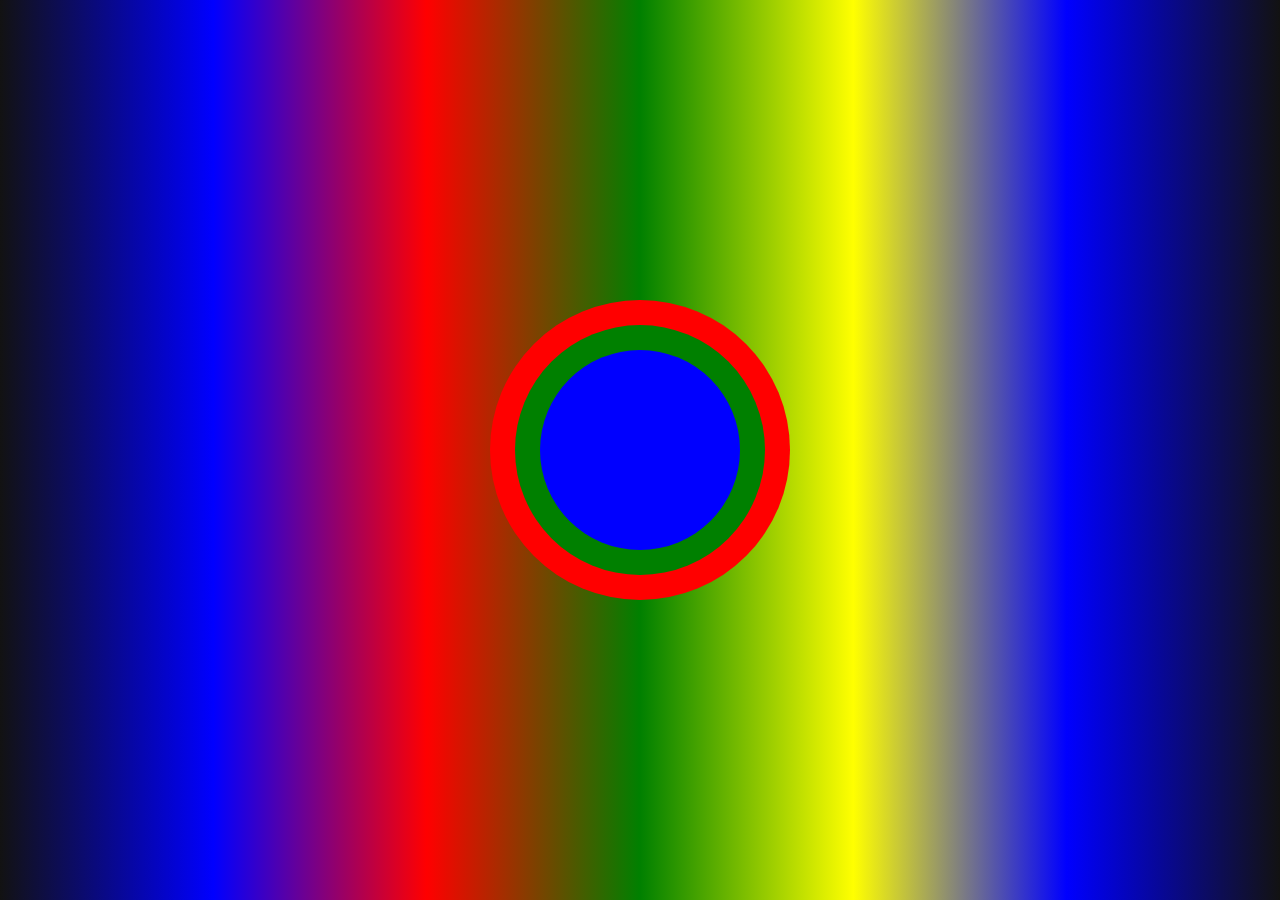
<file: index.html>
<!DOCTYPE html>
<html lang="en">
<head>
    <meta charset="UTF-8">
    <meta name="viewport" content="width=device-width, initial-scale=1.0">
    <link rel="stylesheet" href="/style.css">
    <link rel="icon" type="image/x-icon" href="/favicon.png">
    <title>Circled Circles</title>
</head>
<body>
    <div class="container">
        
        <label for="checkbox" class="circled-circles">
            <input type="checkbox" id="checkbox">
            <div class="black"></div>
            <div class="red"></div>
            <div class="green"></div>
            <div class="blue"></div>
        </label>
    </div>
</body>
</html>
</file>
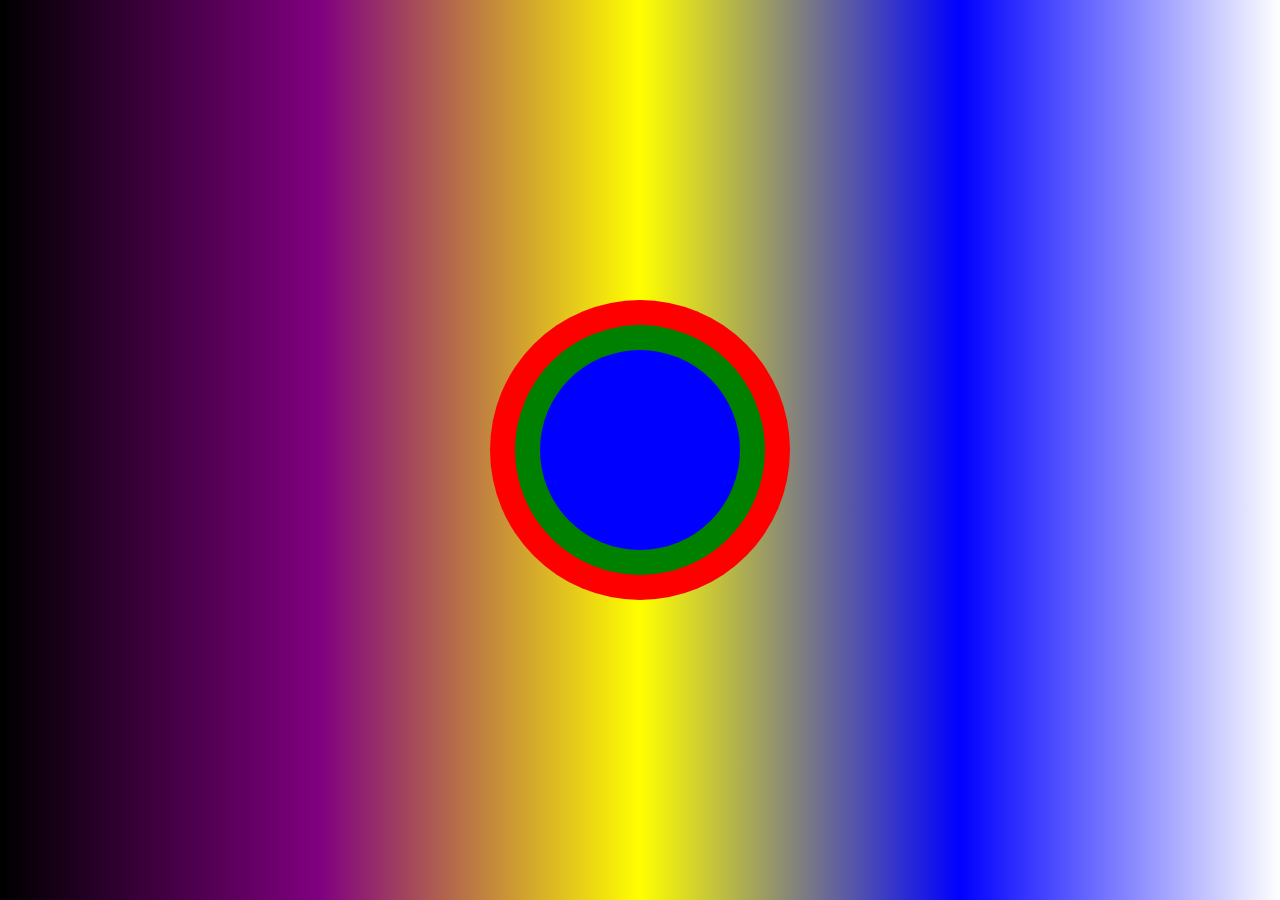
<file: ahmedhamdy.html>
<!DOCTYPE html>
<htm lang="en">
<head>
    <meta charset="UTF-8">
    <meta name="viewport" content="width=device-width, initial-scale=1.0">
    <title>C>V</title>
    <style>
        *{
            margin: 0;
            padding: 0;
        }
        body{
            height: 100vh;
            position: relative;
            background: linear-gradient(90deg,black ,purple ,yellow ,blue,white) ;
            overflow: hidden;
        }
        #nice *{
            position: absolute;
            left: 50%;
            top: 50%;
            transform: translate(-50%,-50%);
            border-radius: 50%;
            transition:all 0.3s;
        }
        .red{
            width: 300px;
            height: 300px;
            background-color: red;
        }
        .green{
            width: 250px;
            height: 250px;
            background-color: green;
        }
        .blue{
            width: 200px;
            height: 200px;
            background-color: blue;
        }
        #nice:hover .red{
            background-color: black;
            width: 350px;
            height: 350px;
        }
        #nice:hover .blue{
            background-color: yellow ;
            width: 250px;
            height: 250px;
        }
        #nice:hover .green{
            background-color: purple ;
            width: 300px;
            height: 300px;
        }
        /* Active */
        #nice:active .red{
            background-color: green;
            width: 290px;
            height: 290px;
        }
        #nice:active .blue{
            background-color: red ;
            width: 180px;
            height: 180px;
        }
        #nice:active .green{
            background-color: blue ;
            width: 230px;
            height: 230px;
        }
        /* Black */
        #nice .black {
            background-color: white;
            width: 30px;
            height: 30px;
            pointer-events: none;
        }
        /* checkbox */
        #nice #checkbox:checked + .black{
            transform: scale(70);
        }
    </style>
</head>
<body>
    <label for="checkbox" id="nice">
        <input  id="checkbox" type="checkbox">
        <div class="black"></div>
        <div class="red">
            <div class="green">
                <div class="blue"></div>
            </div>
        </div>
    </label>
</body>
</htm
</file>
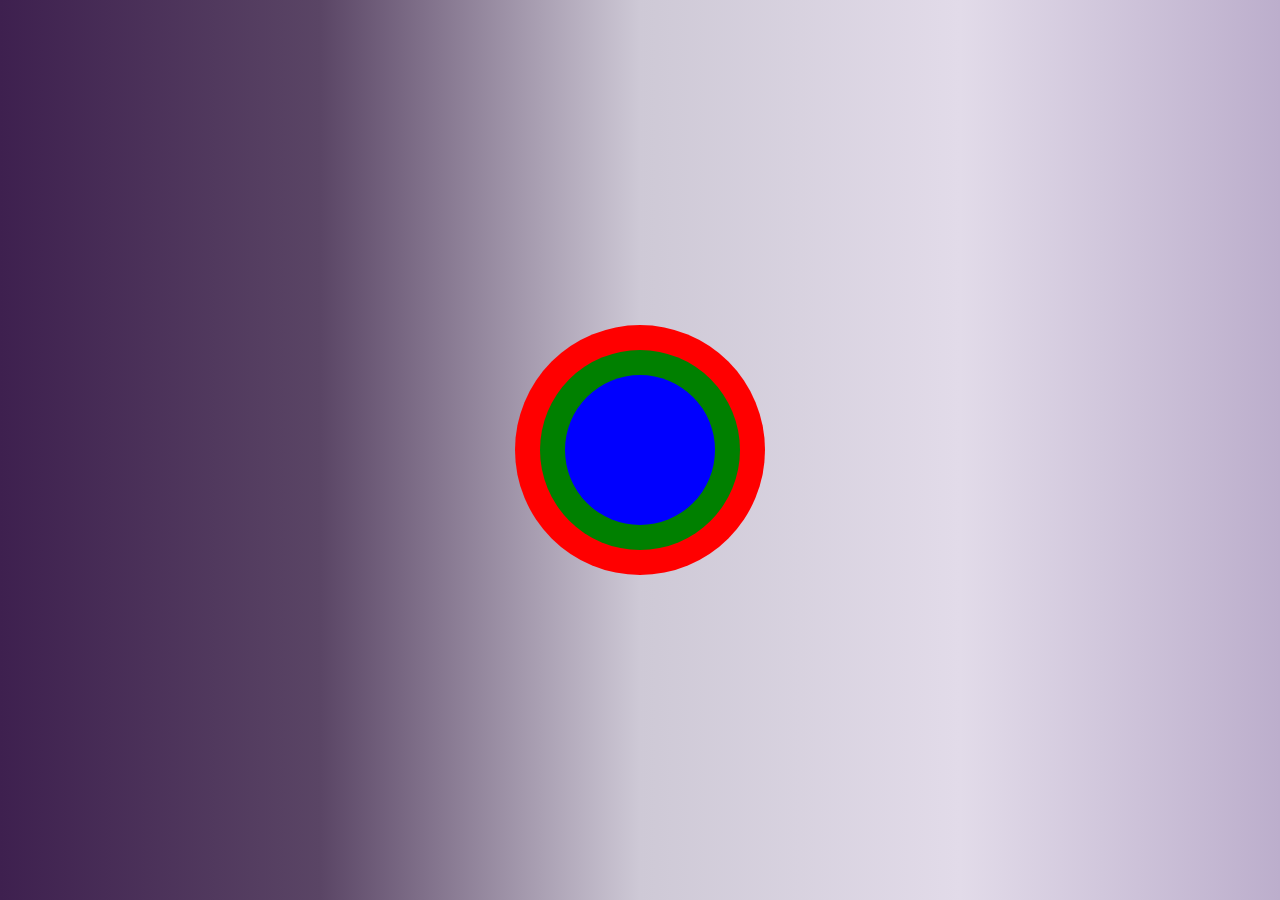
<file: Animted Circeld Circles.html>
<!DOCTYPE html>
<html lang="en">
<head>
    <meta charset="UTF-8">
    <meta name="viewport" content="width=device-width, initial-scale=1.0">
    <title>Circled Circle</title>
    <style>
        * {
            margin: 0px;
            padding: 0px;
        }

        body {
            background: linear-gradient(
                90deg,
                #3e204f,#5a4565,#cec9d6,#e2dbe9,#bcaecc)
                no-repeat;
                height: 100vh;
                overflow: hidden;
        }

        .circle * {
                border-radius: 50%;
                position: absolute;
                top: 50%;
                left: 50%;
                transform: translate(-50% , -50%);
                transition: all 0.25s;
            }

        /* Animation */

        .circle{
            position: absolute;
            left: 50%;
            top: 50%;
            width: 150px;
            height: 150px;
            border: 2px dashed #3498db;
            animation: pulse 2s ease-in-out infinite;
            transform: translate(-50% , -50%);
        }
        @keyframes pulse {
            0%, 100% {
                transform: scale(1);
            }
            50% {
                transform: scale(1.1);
            }
        }
        /* Default */

        .circle .biggest{
            background-color: red;
            width: 250px;
            height: 250px;
        }

        .circle .mid{
            background-color: green;
            width: 200px;
            height: 200px;
        }

        .circle .small{
            background-color: blue;
            width: 150px;
            height: 150px;
        }

        .circle .black{
            background-color: black;
            width: 25px;
            height: 25px;
        }

        /* Hover */

        .circle:hover .biggest{
            background-color: blue;
            width: 300px;
            height: 300px;
        }

        .circle:hover .mid{
            background-color: red;
            width: 250px;
            height: 250px;
        }

        .circle:hover .small{
            background-color: green;
            width: 200px;
            height: 200px;
        }
        
        /* Active */

        .circle:active .biggest{
            background-color: green;
            width: 265px;
            height: 265px;
        }

        .circle:active .mid{
            background-color: blue;
            width: 215px;
            height: 215px;
        }

        .circle:active .small{
            background-color: red;
            width: 165px;
            height: 165px;
        }

        /* Black Screen */
        .circle #black_btn:checked + .black{
            transform: scale(100);
            pointer-events: none;
        }
        
    </style>
</head>
<body>
        <label for="black_btn" class="circle">
            <input type="checkbox" id="black_btn">
            <div class="black"></div>
    
            <div class="biggest"></div>
            <div class="mid"></div>
            <div class="small"></div>
        </label>
</body>
</html>
</file>
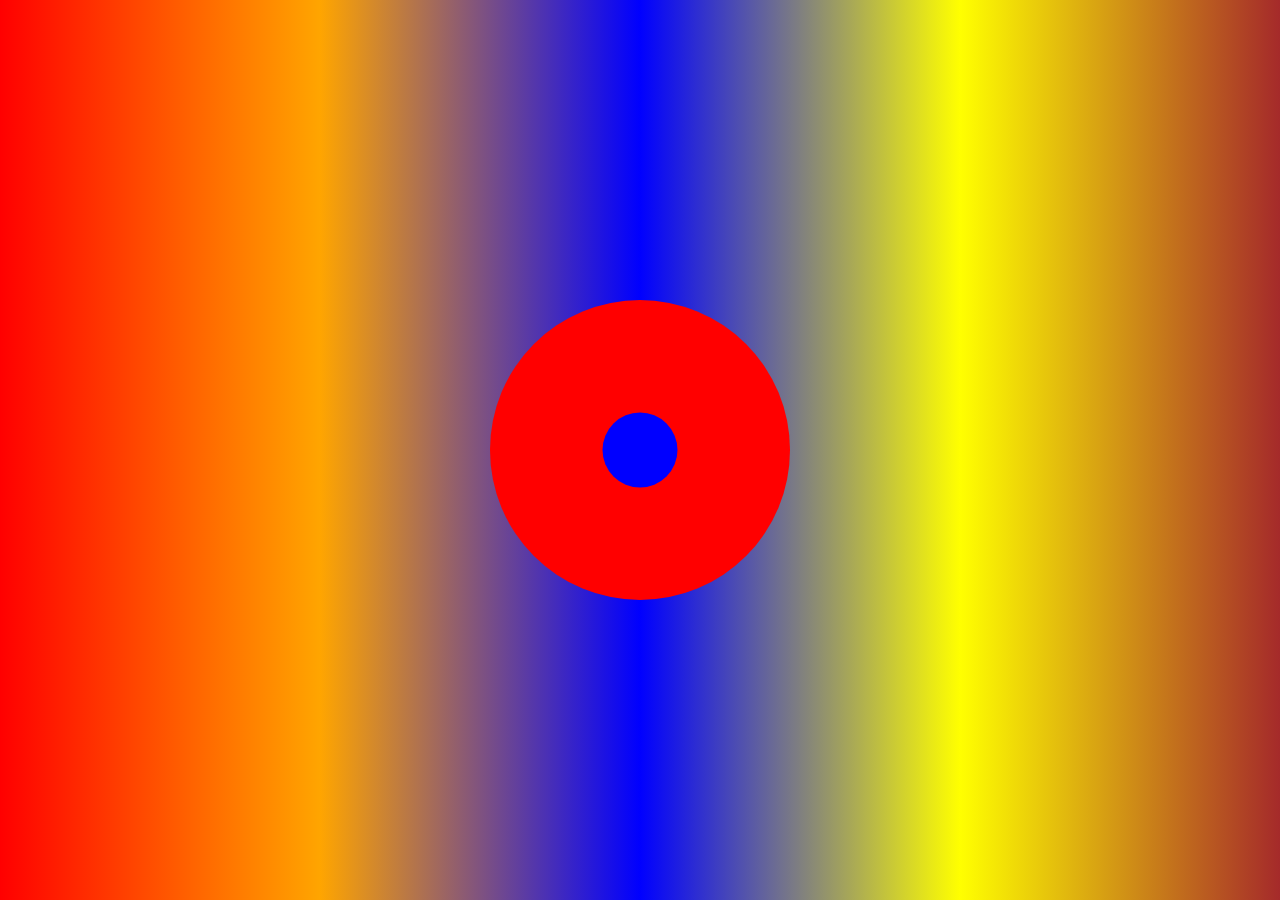
<file: cirle.html>
<!DOCTYPE html>
<html lang="en">

<head>
    <meta charset="UTF-8">
    <meta name="viewport" content="width=device-width, initial-scale=1.0">
    <title>Document</title>
    <style>
        * {
            padding: 0;
            margin: 0;
        }


        body {
            background: linear-gradient(90deg, red, orange, blue, yellow, brown) no-repeat;
            height: 100vh;
            display: flex;
            justify-content: center;
            align-items: center;
            overflow: hidden;
        }

        .mostafashinko *:not(input) {
            border-radius: 80%;
            position: absolute;
            top: 50%;
            left: 50%;
            transform: translate(-50%, -50%);
            transition: all 0.5s;


        }


        .mostafashinko .the-red-circle {
            width: 300px;
            height: 300px;
            background-color: red;
        }

        .mostafashinko .the-green-circle {
            width: 60px;
            height: 60pxx;
            background-color: green;
        }

        .mostafashinko .the-blue-circle {
            width: 75px;
            height: 75px;
            background-color: blue;
        }



        .mostafashinko:hover .the-red-circle {
            width: 300px;
            height: 300px;
            background-color: blue;
        }

        .mostafashinko:hover .the-green-circle {
            width: 175px;
            height: 175px;
            background-color: red;
        }

        .mostafashinko:hover .the-blue-circle {
            width: 75px;
            height: 75px;
            background-color: rgb(107, 170, 107);
        }


        .mostafashinko:active .the-red-circle {
            width: 270px;
            height: 270px;
            background-color: green;
        }

        .mostafashinko:active .the-green-circle {
            width: 150px;
            height: 150px;
            background-color: blue;
        }

        .mostafashinko:active .the-blue-circle {
            width: 60px;
            height: 60px;
            background-color: rgb(255, 0, 0);
        }

        .mostafashinko .The-black-hole {
            background-color: black;
            height: 30px;
            width: 30px;
            user-select: none;
            pointer-events: none;
        }

        .mostafashinko #checkbox:checked+.The-black-hole {
            transform: scale(200);

        }
    </style>
</head>

<body>

    <label for="checkbox" class="mostafashinko">
        <input type="checkbox" id="checkbox" />
        <div class="The-black-hole"></div>
        <div class="the-red-circle"></div>
        <div class="the-green-circle"></div>
        <div class="the-blue-circle"></div>
    </label>

</body>

</html>
</file>
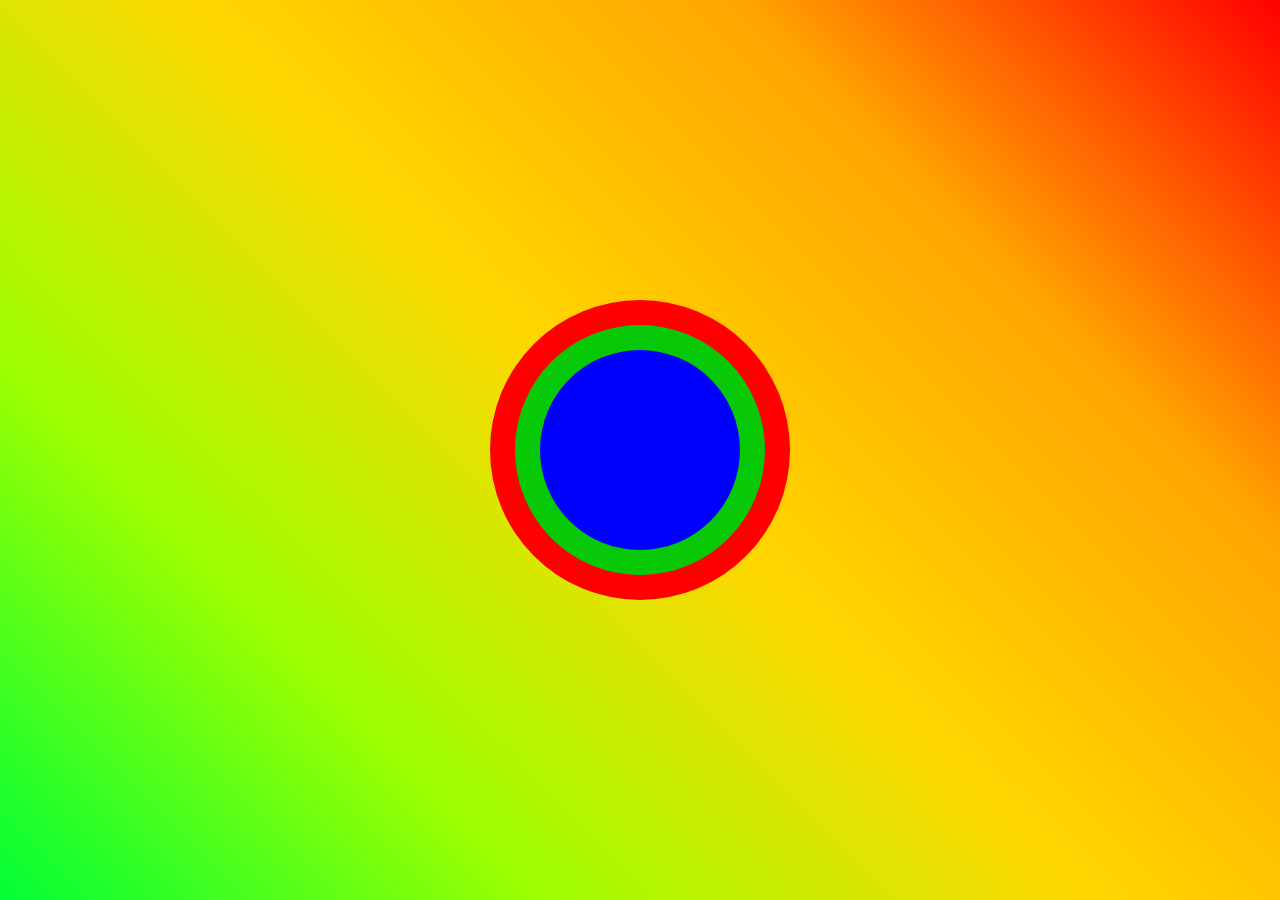
<file: task 2 Eng.Tolba.html>
<!DOCTYPE html>
<html lang="en">
<head>
    <meta charset="UTF-8">
    <meta name="viewport" content="width=device-width, initial-scale=1.0">
    <title>Circled Circles</title>
    <style>
        body{
            background:linear-gradient(45deg,rgb(0, 255, 55),rgb(157, 255, 0),gold,rgb(255, 166, 0),red)no-repeat;
            height : 100vh;
            display: flex;
            justify-content: center;
            align-items: center;
            overflow: hidden;
        }
        *{
            margin: 0;
            padding: 0;
            box-sizing: border-box;
        }
        .circle *{
            border-radius: 50%;
            position: absolute;
            transition: all 0.3s;
            box-decoration-break: none;
        }
        .red{
            width: 300px;
            height: 300px;
            background-color: red;
        }
        .green{
            width: 250px;
            height: 250px;
            background-color: rgb(8, 201, 8);
        }
        .blue{
            width: 200px;
            height: 200px;
            background-color: blue;
        }
        .circle{
            display: flex;
            justify-content: center;
            align-items: center;
        }
        /* Hover */
        .circle:hover,.blue,.red,.green{
            .red{
            width: 350px;
            height: 350px;
            background-color: blue;
        }
        .green{
            width: 300px;
            height: 300px;
            background-color: red;
        }
        .blue{
            width: 250px;
            height: 250px;
            background-color: rgb(8, 201, 8);
        }
        }
        /*Active*/
        .circle:active{
        .red{
            width: 250px;
            height: 250px;
            background-color: rgb(8, 201, 8);
        }
        .green{
            width: 200px;
            height: 200px;
            background-color: blue;
        }
        .blue{
            width: 150px;
            height: 150px;
            background-color: red;
        }
        }
        .circle .black{
            width: 30px;
            height: 30px;
            background-color: black;
            pointer-events: none;
        }
        /*Check Box*/
        .circle #checkbox:checked + .black{
            transform: scale(70);
        }
        
    </style>
</head>
<body>
    <label for="checkbox" class="circle">
        <input type="checkbox" id="checkbox"/>
        <div class="black"></div>
        <div class="red"></div>
        <div class="green"></div>
        <div class="blue"></div>
    </div>
    
</body>
</html>
</file>
<file: style.css>
*{
    margin: 0;
    padding: 0;
    box-sizing: border-box;
}
body{
    background: linear-gradient(
        90deg,
        #121212,
        blue,
        red,
        green,
        yellow,
        blue,
        #121212
    )no-repeat;
    overflow: hidden;
}
.container{
    height: 100vh;
}
.circled-circles, .container{
    display: flex;
    align-items: center;
    justify-content: center;
}
.circled-circles *{
    border-radius: 50%;
    position: absolute;
    transition:all, 0.3s;
}
.circled-circles .red{
    width: 300px;
    height: 300px;
    background-color: red;
}
.circled-circles .green{
    width: 250px;
    height: 250px;
    background-color: green;
}
.circled-circles .blue{
    width: 200px;
    height: 200px;
    background-color: blue;
}

/* Hover State */
.circled-circles:hover .red{
    width: 350px;
    height: 350px;
    background-color: blue;
}
.circled-circles:hover .green{
    width: 300px;
    height: 300px;
    background-color: red;
}
.circled-circles:hover .blue{
    width: 250px;
    height: 250px;
    background-color: green;
}
/* Active State */
.circled-circles:active .red{
    width: 290px;
    height: 290px;
    background-color: green;
}
.circled-circles:active .green{
    width: 240px;
    height: 240px;
    background-color: blue;
}
.circled-circles:active .blue{
    width: 190px;
    height: 190px;
    background-color: red;
}

/* Black Circle */
.circled-circles .black{
    background-color: #121212;
    height: 30px;
    width: 30px;
    pointer-events: none;
}
/* Checkbox */
.circled-circles #checkbox:checked ~ .black{
    transform: scale(70);
}
</file>
